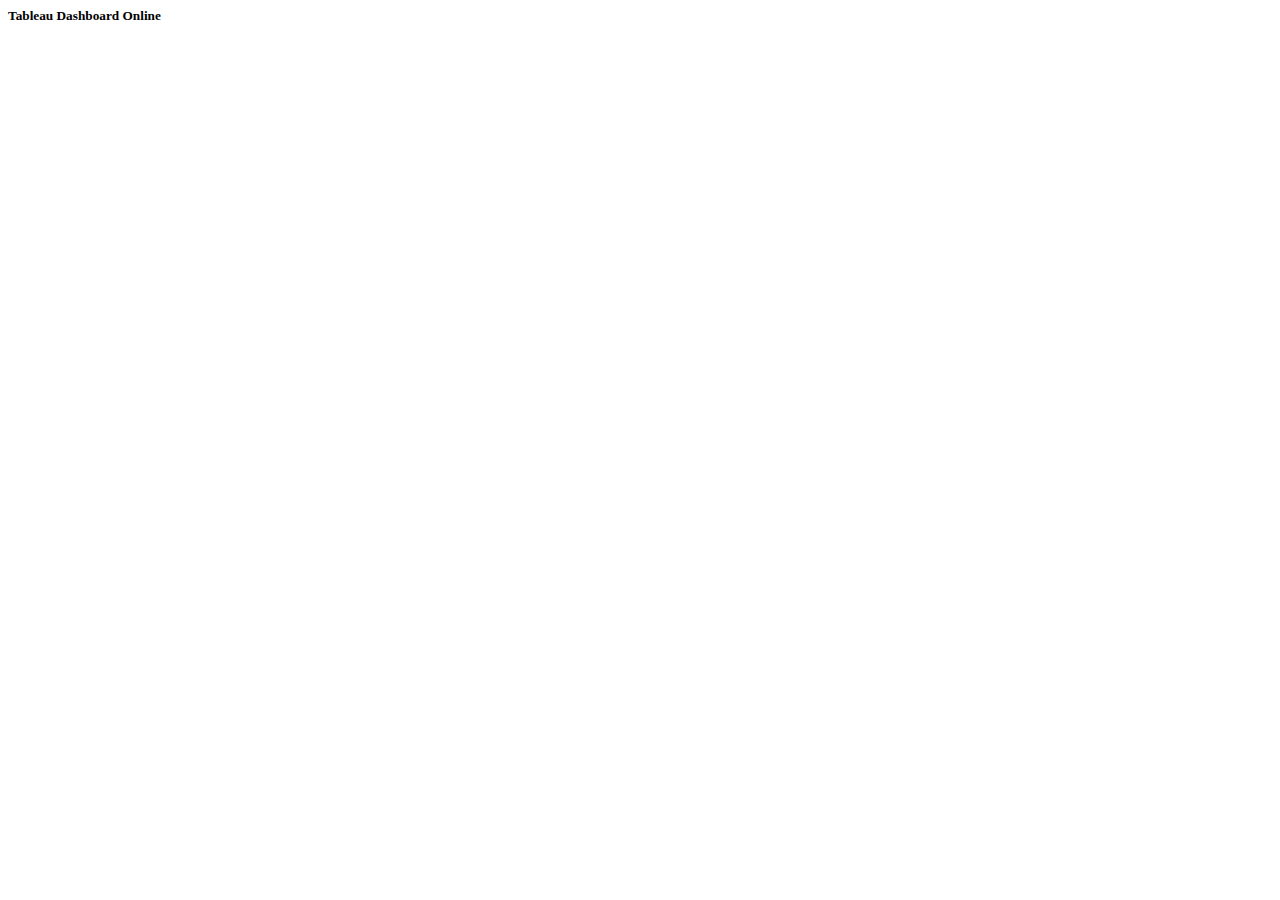
<file: tab.html>
<html><!DOCTYPE html>
<html lang="en">
<head>
    <meta charset="UTF-8">
    <meta http-equiv="X-UA-Compatible" content="IE=edge">
    <meta name="viewport" content="width=device-width, initial-scale=1.0">
    <title>Tableau Dashboard Demo</title>
</head>
<body>
    <h5>Tableau Dashboard Online</h5>
    <div class='tableauPlaceholder' id='viz1676154313384' style='position: relative'><noscript><a href='#'><img alt='Sheet 9 ' src='https:&#47;&#47;public.tableau.com&#47;static&#47;images&#47;We&#47;WebsiteProject_16761541951010&#47;Sheet9&#47;1_rss.png' style='border: none' /></a></noscript><object class='tableauViz'  style='display:none;'><param name='host_url' value='https%3A%2F%2Fpublic.tableau.com%2F' /> <param name='embed_code_version' value='3' /> <param name='site_root' value='' /><param name='name' value='WebsiteProject_16761541951010&#47;Sheet9' /><param name='tabs' value='no' /><param name='toolbar' value='yes' /><param name='static_image' value='https:&#47;&#47;public.tableau.com&#47;static&#47;images&#47;We&#47;WebsiteProject_16761541951010&#47;Sheet9&#47;1.png' /> <param name='animate_transition' value='yes' /><param name='display_static_image' value='yes' /><param name='display_spinner' value='yes' /><param name='display_overlay' value='yes' /><param name='display_count' value='yes' /><param name='language' value='en-US' /><param name='filter' value='publish=yes' /></object></div>                <script type='text/javascript'>                    var divElement = document.getElementById('viz1676154313384');                    var vizElement = divElement.getElementsByTagName('object')[0];                    vizElement.style.width='100%';vizElement.style.height=(divElement.offsetWidth*0.75)+'px';                    var scriptElement = document.createElement('script');                    scriptElement.src = 'https://public.tableau.com/javascripts/api/viz_v1.js';                    vizElement.parentNode.insertBefore(scriptElement, vizElement);                </script>
</body>
</html></html>
</file>
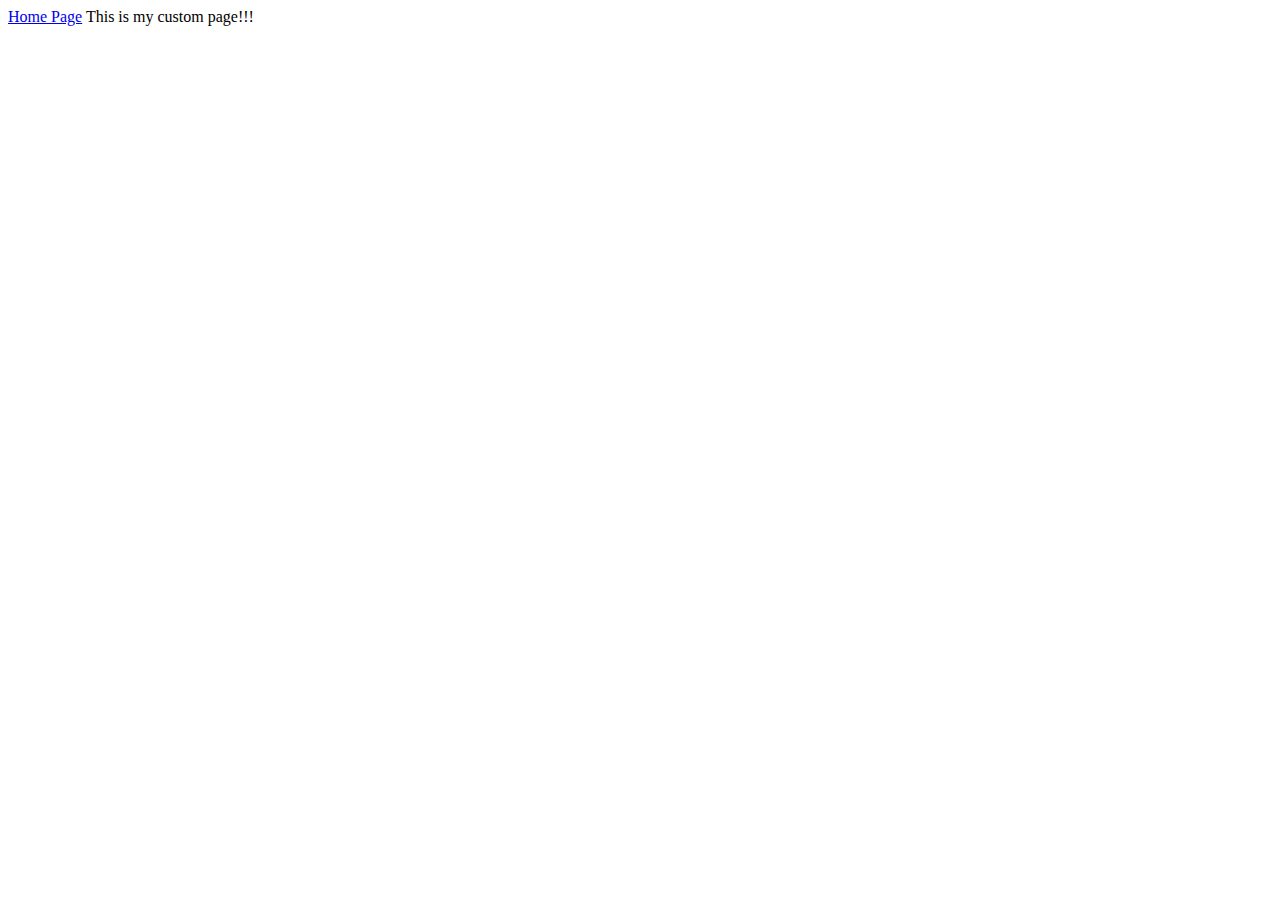
<file: startbootstrap-freelancer-gh-pages/custompage.html>
<!DOCTYPE html>
<html lang="en">
<head>
    <meta charset="UTF-8">
    <meta name="viewport" content="width=device-width, initial-scale=1.0">
    <title>Resume Custom Page</title>
</head>


<body>
   <a href="index.html">Home Page</a>
   
    This is my custom page!!!


    <div class='tableauPlaceholder' id='viz1718641774299' style='position: relative'><noscript><a href='#'><img alt='VFX Studio Estimated Growth 2022 - 2024 ' src='https:&#47;&#47;public.tableau.com&#47;static&#47;images&#47;VF&#47;VFXIndustryLandscape&#47;VFXStudioEstimatedGrowth2022-2024&#47;1_rss.png' style='border: none' /></a></noscript><object class='tableauViz'  style='display:none;'><param name='host_url' value='https%3A%2F%2Fpublic.tableau.com%2F' /> <param name='embed_code_version' value='3' /> <param name='site_root' value='' /><param name='name' value='VFXIndustryLandscape&#47;VFXStudioEstimatedGrowth2022-2024' /><param name='tabs' value='no' /><param name='toolbar' value='yes' /><param name='static_image' value='https:&#47;&#47;public.tableau.com&#47;static&#47;images&#47;VF&#47;VFXIndustryLandscape&#47;VFXStudioEstimatedGrowth2022-2024&#47;1.png' /> <param name='animate_transition' value='yes' /><param name='display_static_image' value='yes' /><param name='display_spinner' value='yes' /><param name='display_overlay' value='yes' /><param name='display_count' value='yes' /><param name='language' value='en-US' /></object></div>                <script type='text/javascript'>                    var divElement = document.getElementById('viz1718641774299');                    var vizElement = divElement.getElementsByTagName('object')[0];                    vizElement.style.width='100%';vizElement.style.height=(divElement.offsetWidth*0.75)+'px';                    var scriptElement = document.createElement('script');                    scriptElement.src = 'https://public.tableau.com/javascripts/api/viz_v1.js';                    vizElement.parentNode.insertBefore(scriptElement, vizElement);                </script>

    <iframe width="560" height="315" src="https://www.youtube.com/embed/OvgdzPe66m4?si=1tRBHfFzRMtVNRpQ" title="YouTube video player" frameborder="0" allow="accelerometer; autoplay; clipboard-write; encrypted-media; gyroscope; picture-in-picture; web-share" referrerpolicy="strict-origin-when-cross-origin" allowfullscreen></iframe>
</body>
</html>
</file>
